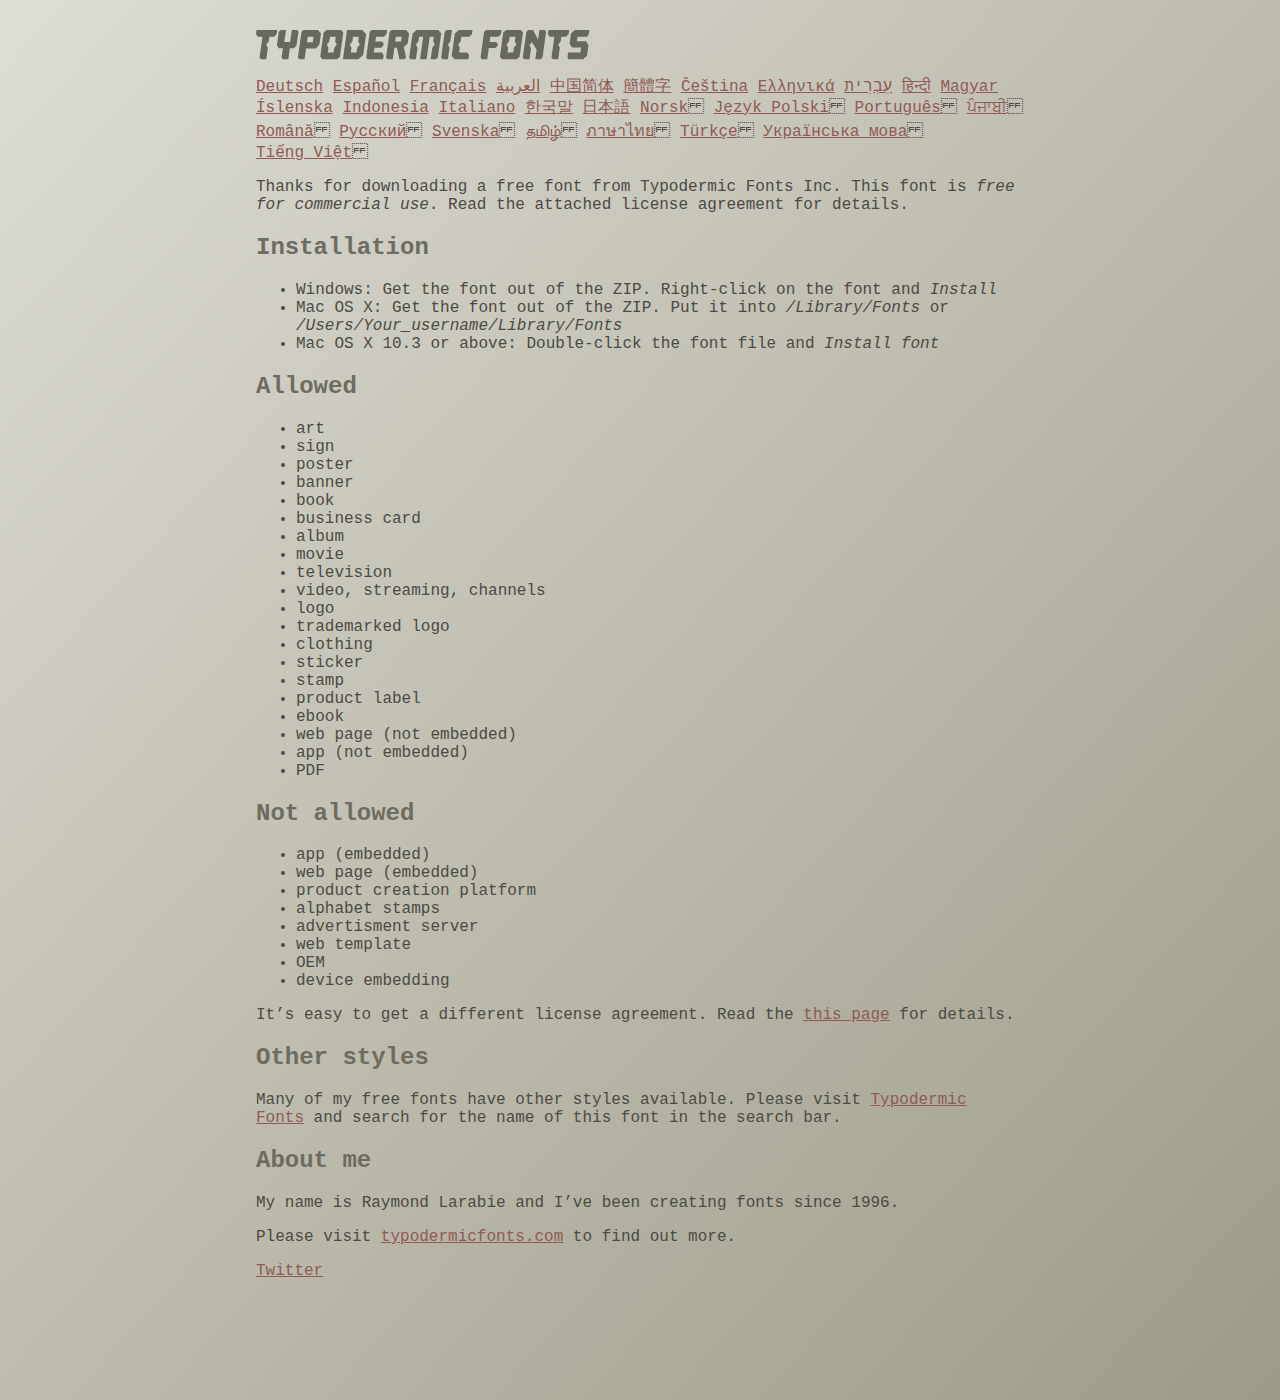
<file: fonts/GoodTimes/read-this.html>
<head>
<meta http-equiv="Content-Type" content="text/html; charset=utf-8">
<title>Typodermic Fonts Inc. Freeware Font instructions 2014</title>
<style type="text/css">
body {
	margin:30px 20% 120px 20%;
	padding:0px;
	font-family:Consolas, Courier, sans-serif;
	color:#4c4b44;
	background-color:#c2c1b3;

/* IE10 Consumer Preview */ 
background-image: -ms-linear-gradient(top left, #DEDDD6 0%, #9D9B87 100%);

/* Mozilla Firefox */ 
background-image: -moz-linear-gradient(top left, #DEDDD6 0%, #9D9B87 100%);

/* Opera */ 
background-image: -o-linear-gradient(top left, #DEDDD6 0%, #9D9B87 100%);

/* Webkit (Safari/Chrome 10) */ 
background-image: -webkit-gradient(linear, left top, right bottom, color-stop(0, #DEDDD6), color-stop(1, #9D9B87));

/* Webkit (Chrome 11+) */ 
background-image: -webkit-linear-gradient(top left, #DEDDD6 0%, #9D9B87 100%);

/* W3C Markup, IE10 Release Preview */ 
background-image: linear-gradient(to bottom right, #DEDDD6 0%, #9D9B87 100%);

	}
h2 {color:#6d6c61;}
a {color:#8f5b54;}
a:hover {color:#ffffff; background-color:#9a998c;}
</style>
</head>

<body>

<svg width="350px" height="30px">
	<path fill="#69685D" d="M0,4.006L0.554,0h20.674l-0.553,4.006l-2.559,2.772h-4.688l-0.682,4.816l-2.515,3.026l1.663,3.07
		l-1.62,11.594H4.987l-1.448-1.79l2.94-20.716H1.791L0,4.006z"/>
	<path fill="#69685D" d="M35.8,0h5.285l1.408,1.791l-1.876,13.343l-2.515,3.111h-4.264l-1.534,11.04h-5.286l-1.449-1.79l1.322-9.25
		h-4.263l-1.705-3.111l1.875-13.343L24.76,0h5.242l-1.706,12.064h5.799L35.8,0z"/>
	<path fill="#69685D" d="M62.09,0l2.899,3.453L63.412,14.58l-3.496,3.962h-9.805l-1.491,10.742h-5.244l-1.493-1.79l3.625-25.704
		L47.469,0H62.09z M50.965,12.362h5.797l0.81-5.583h-5.799L50.965,12.362z"/>
	<path fill="#69685D" d="M64.256,26.642l3.367-24.041L70.523,0h14.664l2.132,2.601l-3.368,24.041l-2.856,2.643H66.431L64.256,26.642
		z M73.335,11.595l-2.514,3.026l1.663,3.07l-0.683,4.816H77.6l0.68-4.816l2.516-3.07l-1.663-3.026l0.681-4.816h-5.796L73.335,11.595
		z"/>
	<path fill="#69685D" d="M86.926,29.285L91.017,0h15.518l3.581,4.307l-2.899,20.673l-4.774,4.305H86.926z M96.345,11.595
		l-2.515,3.026l1.664,3.07l-0.683,4.816h5.798l0.681-4.816l2.516-3.07l-1.663-3.026l0.681-4.816h-5.796L96.345,11.595z"/>
	<path fill="#69685D" d="M127.114,29.285h-15.473l-1.492-1.79l3.624-25.704L115.731,0h15.389l-0.554,4.006l-2.557,2.772h-7.971
		l-0.684,4.816h6.906l1.662,3.026l-2.515,3.111h-6.905l-0.683,4.775h8.057l1.791,2.771L127.114,29.285z"/>
	<path fill="#69685D" d="M150.21,0l2.898,3.453l-1.405,9.977l-3.881,3.452l2.217,10.613l-1.748,1.79h-4.944l-2.387-11.553h-2.6
		l-1.622,11.553h-5.241l-1.493-1.79l3.624-25.704L135.588,0H150.21z M145.691,6.779h-5.796l-0.683,4.816h5.799L145.691,6.779z"/>
	<path fill="#69685D" d="M159.92,29.285h-5.242l-1.492-1.79l3.41-24.042L160.432,0h21.911l2.897,3.453l-3.409,24.042l-1.876,1.79
		h-5.284l1.617-11.594l2.517-3.07l-1.662-3.026l0.681-4.816h-4.092l-3.154,22.506h-6.522l3.155-22.506h-4.134l-0.683,4.816
		l-2.515,3.026l1.663,3.07L159.92,29.285z"/>
	<path fill="#69685D" d="M191.879,29.285h-5.244l-1.492-1.79l3.624-25.704L190.728,0h5.242l-1.619,11.595l-2.516,3.026l1.663,3.07
		L191.879,29.285z"/>
	<path fill="#69685D" d="M213.018,25.279l-0.554,4.006h-13.854l-2.899-3.494l3.156-22.338L202.702,0h13.854l-0.555,4.006
		l-2.558,2.772h-8.1l-0.683,4.816l-2.515,3.026l1.663,3.07l-0.683,4.816h8.1L213.018,25.279z"/>
	<path fill="#69685D" d="M226.007,29.285l-1.492-1.79l3.624-25.704L230.1,0h15.473l-0.554,4.006l-2.557,2.772h-8.058l-0.724,5.115
		h6.818l1.664,3.07l-2.557,3.11h-6.82l-1.535,11.211H226.007z"/>
	<path fill="#69685D" d="M243.903,26.642l3.368-24.041L250.17,0h14.663l2.131,2.601l-3.367,24.041l-2.855,2.643h-14.664
		L243.903,26.642z M252.983,11.595l-2.516,3.026l1.662,3.07l-0.681,4.816h5.796l0.684-4.816l2.515-3.07l-1.664-3.026l0.684-4.816
		h-5.798L252.983,11.595z"/>
	<path fill="#69685D" d="M280.639,19.822l-4.731-7.758l-2.516,3.069l1.662,3.069l-1.533,11.082h-5.244l-1.493-1.79l3.626-25.704
		L272.37,0h4.773l4.902,9.677L283.41,0h5.285l1.407,1.791l-3.623,25.704l-1.877,1.79h-5.285L280.639,19.822z"/>
	<path fill="#69685D" d="M291.926,4.006L292.48,0h20.674l-0.554,4.006l-2.557,2.772h-4.691l-0.681,4.816l-2.516,3.026l1.664,3.07
		l-1.621,11.594h-5.285l-1.451-1.79l2.942-20.716h-4.689L291.926,4.006z"/>
	<path fill="#69685D" d="M325.168,17.478h-9.209l-2.387-3.923l1.45-10.102L318.857,0h14.452l-0.682,4.86l-1.621,1.918h-9.506
		l-0.64,4.561h9.208l2.388,3.878l-1.493,10.572l-3.836,3.494h-14.579l-1.107-1.917l0.682-4.86h12.362L325.168,17.478z"/>
</svg>

<br>

<p translate="no">

<a href="https://translate.google.com/translate?hl=en&sl=en&tl=de&u=https://typodermicfonts.com/wp-content/uploads/2021/04/read-this.html&sandbox=0&usg=ALkJrhivq6___mill12Uw6fPvMWyJxstkw">Deutsch</a>

<a href="https://translate.google.com/translate?hl=en&sl=en&tl=es&u=https://typodermicfonts.com/wp-content/uploads/2021/04/read-this.html&sandbox=0&usg=ALkJrhjAt3cpinDeMTX6Ro8UcZFqaE8K5Q">Español</a>

<a href="https://translate.google.com/translate?hl=en&sl=en&tl=fr&u=https://typodermicfonts.com/wp-content/uploads/2021/04/read-this.html&sandbox=0&usg=ALkJrhjObLPhFyyhwigF-dBoOZ3eXYdDsw">Français</a>

<a href="https://translate.google.com/translate?hl=en&sl=en&tl=ar&u=https://typodermicfonts.com/wp-content/uploads/2021/04/read-this.html&sandbox=0&usg=ALkJrhg2hs-st3zodt-AjmoeuPHfyJsTEg">العربية</a>

<a href="https://translate.google.com/translate?hl=en&sl=en&tl=zh-CN&u=https://typodermicfonts.com/wp-content/uploads/2021/04/read-this.html&sandbox=0&usg=ALkJrhiilVnjG1Ks0DN7UyRqbKExhxAT-Q">中国简体</a>

<a href="https://translate.google.com/translate?hl=en&sl=en&tl=zh-TW&u=https://typodermicfonts.com/wp-content/uploads/2021/04/read-this.html&sandbox=0&usg=ALkJrhiSCPRAYToARlHI4kxIK9eCIFKQhw">簡體字</a>

<a href="https://translate.google.com/translate?hl=en&sl=en&tl=cs&u=https://typodermicfonts.com/wp-content/uploads/2021/04/read-this.html&sandbox=0&usg=ALkJrhj3z2HOOmCXLT-ApYW2SCeBvTGvTA">Čeština</a>

<a href="https://translate.google.com/translate?hl=en&sl=en&tl=el&u=https://typodermicfonts.com/wp-content/uploads/2021/04/read-this.html&sandbox=0&usg=ALkJrhhoORG-43TvZ2NVrll3T0oyOZE0VA">Ελληνικά</a>

<a href="https://translate.google.com/translate?hl=en&sl=en&tl=iw&u=https://typodermicfonts.com/wp-content/uploads/2021/04/read-this.html&sandbox=0&usg=ALkJrhiP4kLXdDxVNuV6-9tHJ8Tbt-1xKw">עִבְרִית</a>

<a href="https://translate.google.com/translate?hl=en&sl=en&tl=hi&u=https://typodermicfonts.com/wp-content/uploads/2021/04/read-this.html&sandbox=0&usg=ALkJrhhJmUufReWrMTSaGKPPOqV7q5jpGQ">हिन्दी</a>

<a href="https://translate.google.com/translate?hl=en&sl=en&tl=hu&u=https://typodermicfonts.com/wp-content/uploads/2021/04/read-this.html&sandbox=0&usg=ALkJrhgfcL_UwP3jkr6Vvq35rkhETFuTug">Magyar</a>

<a href="https://translate.google.com/translate?hl=en&sl=en&tl=is&u=https://typodermicfonts.com/wp-content/uploads/2021/04/read-this.html&sandbox=0&usg=ALkJrhjpK9lELyRP50Vv3RNgqCJDb6d-GQ">Íslenska</a>

<a href="https://translate.google.com/translate?hl=en&sl=en&tl=id&u=https://typodermicfonts.com/wp-content/uploads/2021/04/read-this.html&sandbox=0&usg=ALkJrhiExV3gmyXBUVqcwNiGiUWQSRrgIQ">Indonesia</a>

<a href="https://translate.google.com/translate?hl=en&sl=en&tl=it&u=https://typodermicfonts.com/wp-content/uploads/2021/04/read-this.html&sandbox=0&usg=ALkJrhgMr2_uulaLYRSFz8C34rtcbN6XEg">Italiano</a>

<a href="https://translate.google.com/translate?hl=en&sl=en&tl=ko&u=https://typodermicfonts.com/wp-content/uploads/2021/04/read-this.html&sandbox=0&usg=ALkJrhhl_nNXiOMIiBERq879UXH1XYfZGw">한국말</a>

<a href="https://translate.google.com/translate?hl=en&ie=UTF8&prev=_t&sl=en&tl=ja&u=https://typodermicfonts.com/wp-content/uploads/2021/04/read-this.html&sandbox=0&usg=ALkJrhi2FvSFgSUub72-Sq2moIRAosCiLA">日本語</a>

<a href="https://translate.google.com/translate?hl=en&sl=en&tl=no&u=https://typodermicfonts.com/wp-content/uploads/2021/04/read-this.html&sandbox=0&usg=ALkJrhhnf9AGd5hfxwA04e1w-tfYPha1ww">Norsk</a>
<a href="https://translate.google.com/translate?hl=en&sl=en&tl=pl&u=https://typodermicfonts.com/wp-content/uploads/2021/04/read-this.html&sandbox=0&usg=ALkJrhjZTe5eJRrZffLe0zgqEHPrMb8pOQ">Język&nbsp;Polski</a>
<a href="https://translate.google.com/translate?hl=en&sl=en&tl=pt-BR&u=https://typodermicfonts.com/wp-content/uploads/2021/04/read-this.html&sandbox=0&usg=ALkJrhg-zp3i6AcZCv02ONjZ5YvkcCFDBw">Português</a>
<a href="https://translate.google.com/translate?hl=en&sl=en&tl=pa&u=https://typodermicfonts.com/wp-content/uploads/2021/04/read-this.html&sandbox=0&usg=ALkJrhhPEMoYvW59_DJT7y6fxgG2IMh23A">ਪੰਜਾਬੀ</a>
<a href="https://translate.google.com/translate?hl=en&sl=en&tl=ro&u=https://typodermicfonts.com/wp-content/uploads/2021/04/read-this.html&sandbox=0&usg=ALkJrhgD0R8zxuQQh-YmFpQTJdvjhAYm2A">Română</a>
<a href="https://translate.google.com/translate?hl=en&sl=en&tl=ru&u=https://typodermicfonts.com/wp-content/uploads/2021/04/read-this.html&sandbox=0&usg=ALkJrhgI6c7Pd-FCcipT4xc2NPTefj5JJg">Русский</a>
<a href="https://translate.google.com/translate?hl=en&sl=en&tl=sv&u=https://typodermicfonts.com/wp-content/uploads/2021/04/read-this.html&sandbox=0&usg=ALkJrhhA8gW_-rjCbZQ5TK46zFMB3_StEQ">Svenska</a>
<a href="https://translate.google.com/translate?hl=en&sl=en&tl=ta&u=https://typodermicfonts.com/wp-content/uploads/2021/04/read-this.html&sandbox=0&usg=ALkJrhiwxxCEPzu3pHBXP-fbTZaOzYqe3g">தமிழ்</a>
<a href="https://translate.google.com/translate?hl=en&sl=en&tl=th&u=https://typodermicfonts.com/wp-content/uploads/2021/04/read-this.html&sandbox=0&usg=ALkJrhjP1N1DRUB1M81k5mi5KnRtt5C2-Q">ภาษาไทย</a>
<a href="https://translate.google.com/translate?hl=en&sl=en&tl=tr&u=https://typodermicfonts.com/wp-content/uploads/2021/04/read-this.html&sandbox=0&usg=ALkJrhiTYbD039OWznCcGyQnMy89_v-1gA">Türkçe</a>
<a href="https://translate.google.com/translate?hl=en&sl=en&tl=uk&u=http%3A%2F%2Ftypodermicfonts.com%2Fwp-content%2Fuploads%2F2014%2F02%2Fread-this.html">Українська&nbsp;мова</a>
<a href="https://translate.google.com/translate?hl=en&sl=en&tl=vi&u=https://typodermicfonts.com/wp-content/uploads/2021/04/read-this.html&sandbox=0&usg=ALkJrhirTQPOLCZognLpxOvJQT_158y07A">Tiếng&nbsp;Việt</a>
</p>


<p>Thanks for downloading a free font from <span translate="no">Typodermic Fonts Inc.</span> This font is <em>free for commercial use</em>. Read the attached license agreement for details.</p>


<h2>Installation</h2>

<ul>
<li>Windows: Get the font out of the ZIP. Right-click on the font and <em>Install</em>
<li>Mac OS X: Get the font out of the ZIP. Put it into <cite translate="no">/Library/Fonts</cite> or <cite translate="no">/Users/Your_username/Library/Fonts</cite>
<li>Mac OS X 10.3 or above: Double-click the font file and <em>Install font</em>
</ul>


<h2>Allowed</h2>

<ul>
<li>art
<li>sign
<li>poster
<li>banner
<li>book
<li>business card
<li>album
<li>movie
<li>television
<li>video, streaming, channels
<li>logo
<li>trademarked logo
<li>clothing
<li>sticker
<li>stamp
<li>product label
<li>ebook
<li>web page (not embedded)
<li>app (not embedded)
<li>PDF
</ul>

<h2>Not allowed</h2>

<ul>
<li>app (embedded)
<li>web page (embedded)
<li>product creation platform
<li>alphabet stamps
<li>advertisment server
<li>web template
<li>OEM
<li>device embedding
</ul>

<p>It&rsquo;s easy to get a different license agreement. Read the <a href="https://typodermicfonts.com/custom/">this page</a> for details.</p>

<h2>Other styles</h2>

<p>Many of my free fonts have other styles available. Please visit <a href="https://typodermicfonts.com">Typodermic Fonts</a> and search for the name of this font in the search bar.</p>


<h2>About me</h2>

<p>My name is <span translate="no">Raymond Larabie</span> and I&rsquo;ve been creating fonts since 1996.</p>

<p>Please visit <a href="https://typodermicfonts.com">typodermicfonts.com</a> to find out more.</p>
<p translate="no"><p><a href="https://twitter.com/typodermic">Twitter</a></p>


</body>
</file>
